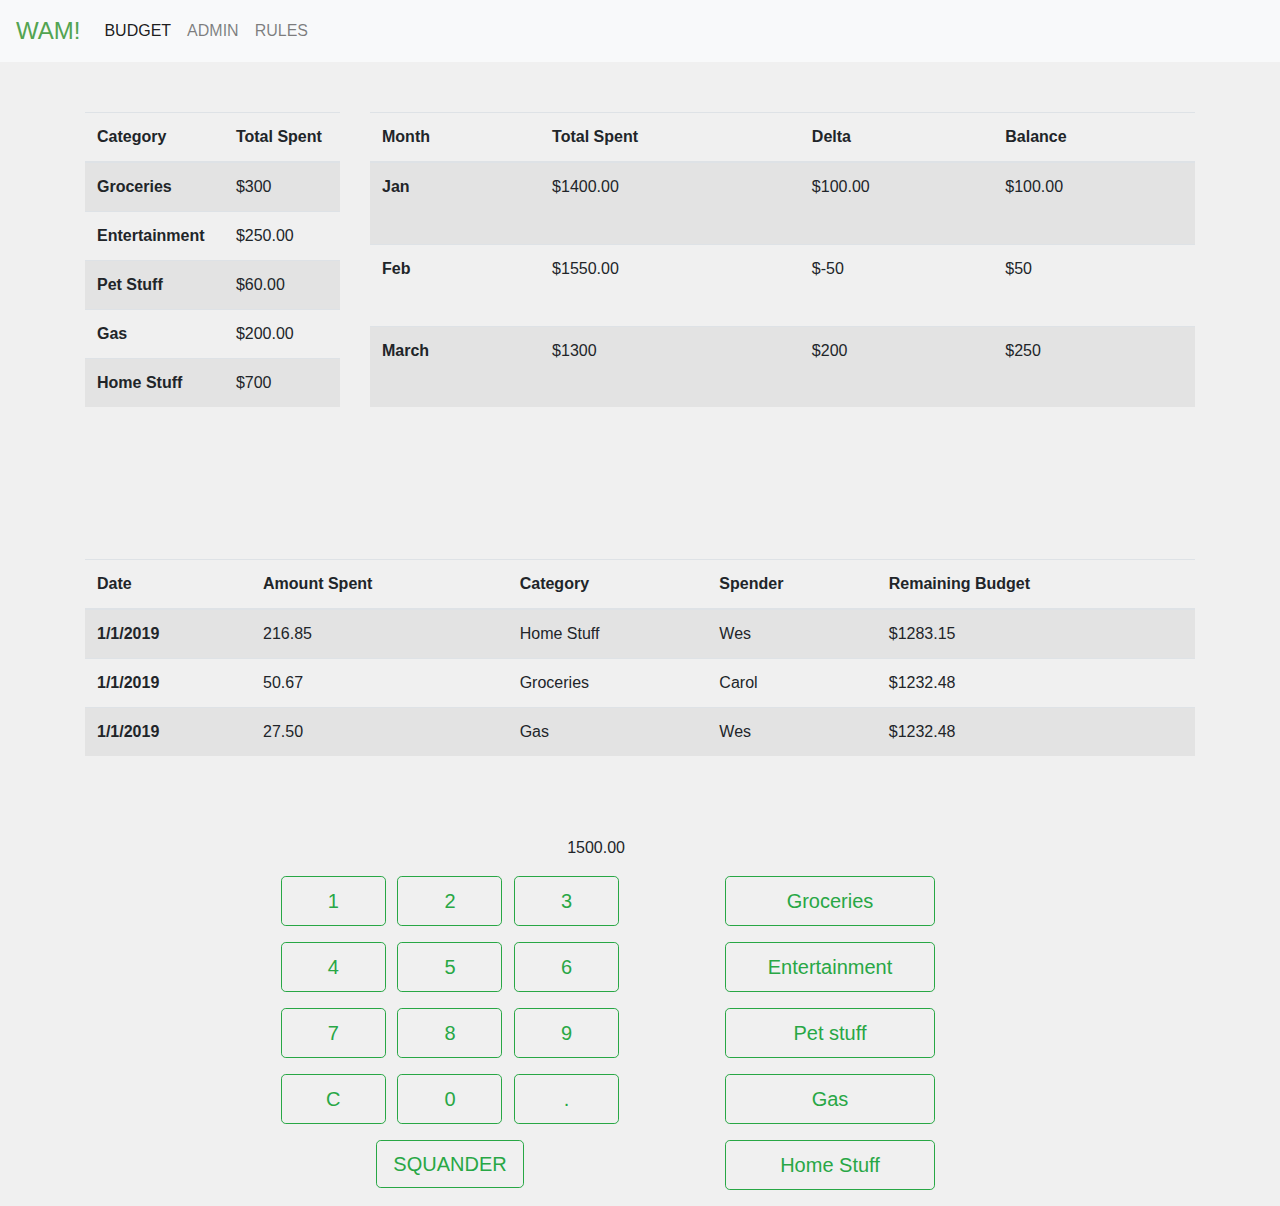
<file: index.html>
<!DOCTYPE html>
<html lang="en">
    
    <head>
        <!-- Required meta tags -->
        <meta charset="utf-8">
        <meta name="viewport" content="width=device-width, initial-scale=1, shrink-to-fit=no">
        
        <!-- Bootstrap CSS -->
        <link rel="stylesheet" href="https://stackpath.bootstrapcdn.com/bootstrap/4.3.1/css/bootstrap.min.css" integrity="sha384-ggOyR0iXCbMQv3Xipma34MD+dH/1fQ784/j6cY/iJTQUOhcWr7x9JvoRxT2MZw1T" crossorigin="anonymous">
        
        <!-- Custom CSS -->
        <link rel="stylesheet" href="css/styles.css">
        
        <title>WAM!</title>
    </head>
    
    <body>
        
        <!-- Navigation -->
        <nav class="navbar fixed-top navbar-expand-lg navbar-light bg-light">
            <a class="navbar-brand" href="index.html">WAM!</a>
            <button class="navbar-toggler" type="button" data-toggle="collapse" data-target="#navbarSupportedContent" aria-controls="navbarSupportedContent" aria-expanded="false" aria-label="Toggle navigation">
                <span class="navbar-toggler-icon"></span>
            </button>
            <div class="collapse navbar-collapse" id="navbarSupportedContent">
                <ul class="navbar-nav mr-auto">
                    <li class="nav-item active">
                        <a class="nav-link" href="index.html">BUDGET <span class="sr-only">(current)</span></a>
                    </li>
                    <li class="nav-item">
                        <a class="nav-link" href="admin.html">ADMIN</a>
                    </li>
                    <li class="nav-item">
                        <a class="nav-link" href="rules.html">RULES</a>
                    </li>
                </ul>
            </div>
        </nav>
        <!-- / Navigation -->
        
        <!-- Home page main content -->
        <div class="container">
            <div class="row">
                
                <!-- Purchase amount input -->
                <div class="col-md col-xl-4 order-xl-4 offset-xl-2">
                    <div class="text-right" id="display" data-budget="1500.00"></div> <!-- budget and input display area updated dynamically by js -->
                    <div class="num_row">
                        <button type="button" class="btn btn-outline-success btn-lg num_btn" data-num_btn="1">1</button>
                        <button type="button" class="btn btn-outline-success btn-lg num_btn" data-num_btn="2">2</button>
                        <button type="button" class="btn btn-outline-success btn-lg num_btn" data-num_btn="3">3</button>
                    </div>
                    <div class="num_row">
                        <button type="button" class="btn btn-outline-success btn-lg num_btn" data-num_btn="4">4</button>
                        <button type="button" class="btn btn-outline-success btn-lg num_btn" data-num_btn="5">5</button>
                        <button type="button" class="btn btn-outline-success btn-lg num_btn" data-num_btn="6">6</button>
                    </div>
                    <div class="num_row">
                        <button type="button" class="btn btn-outline-success btn-lg num_btn" data-num_btn="7">7</button>
                        <button type="button" class="btn btn-outline-success btn-lg num_btn" data-num_btn="8">8</button>
                        <button type="button" class="btn btn-outline-success btn-lg num_btn" data-num_btn="9">9</button>
                    </div>
                    <div class="num_row">
                        <button type="button" class="btn btn-outline-success btn-lg clr_btn" id="clr_btn">C</button>
                        <button type="button" class="btn btn-outline-success btn-lg num_btn" data-num_btn="0">0</button>
                        <button type="button" class="btn btn-outline-success btn-lg num_btn" data-num_btn=".">.</button>
                    </div>
                    <div class="num_row">
                        <button type="button" class="btn btn-outline-success btn-lg" id="sqr_btn">SQUANDER</button>
                    </div>
                </div>
                <!-- / Purchase amount input -->
                
                <!-- Purchase category input -->
                <div class="col-md col-xl-4 order-xl-5">
                    <div id="display"><P></P></div> <!-- just empty space so that this section lines up with others --> 
                    <div class="num_row">
                        <button type="button" class="btn btn-outline-success btn-lg inp_btn">Groceries</button>
                    </div>
                    <div class="num_row">
                        <button type="button" class="btn btn-outline-success btn-lg inp_btn">Entertainment</button>
                    </div>
                    <div class="num_row">
                        <button type="button" class="btn btn-outline-success btn-lg inp_btn">Pet stuff</button>
                    </div>
                    <div class="num_row">
                        <button type="button" class="btn btn-outline-success btn-lg inp_btn">Gas</button>
                    </div>
                    <div class="num_row">
                        <button type="button" class="btn btn-outline-success btn-lg inp_btn">Home Stuff</button>
                    </div>
                </div>
                <!-- / Purchase category input -->
                
                <!-- Spending table -->
                <div class="col-xl-12 order-xl-3 bdgt_tab">
                    <div id="display"><P></P></div> <!-- just empty space so that this section lines up with others --> 
                    <table class="table table-striped">
                        <thead>
                            <tr>
                                <th scope="col">Date</th>
                                <th scope="col">Amount Spent</th>
                                <th scope="col">Category</th>
                                <th scope="col">Spender</th>
                                <th scope="col">Remaining Budget</th>
                            </tr>
                        </thead>
                        <tbody>
                            <tr>
                                <th scope="row">1/1/2019</th>
                                <td>216.85</td>
                                <td>Home Stuff</td>
                                <td>Wes</td>
                                <td>$1283.15</td>
                            </tr>
                            <tr>
                                <th scope="row">1/1/2019</th>
                                <td>50.67</td>
                                <td>Groceries</td>
                                <td>Carol</td>
                                <td>$1232.48</td>
                            </tr>
                            <tr>
                                <th scope="row">1/1/2019</th>
                                <td>27.50</td>
                                <td>Gas</td>
                                <td>Wes</td>
                                <td>$1232.48</td>
                            </tr>
                        </tbody>
                    </table>
                </div>
                <!-- / Spending table -->
                
                 <!-- Category spending table -->
                <div class="col-xl-3 order-xl-1 d-none d-md-flex bdgt_tab">
                    <div id="display"><P></P></div>  <!-- just empty space so that this section lines up with others -->
                    <table class="table table-striped">
                        <thead>
                            <tr>
                                <th scope="col">Category</th>
                                <th scope="col">Total Spent</th>
                            </tr>
                        </thead>
                        <tbody>
                            <tr>
                                <th scope="row">Groceries</th>
                                <td>$300</td>
                            </tr>
                            <tr>
                                <th scope="row">Entertainment</th>
                                <td>$250.00</td>
                            </tr>
                            <tr>
                                <th scope="row">Pet Stuff</th>
                                <td>$60.00</td>
                            </tr>
                            <tr>
                                <th scope="row">Gas</th>
                                <td>$200.00</td>
                            </tr>
                            <tr>
                                <th scope="row">Home Stuff</th>
                                <td>$700</td>
                            </tr>
                        </tbody>
                    </table>
                </div>
                <!-- / Category spending table -->
                
                <!-- Budget history table -->
                <div class="col-xl-9 order-xl-2 d-none d-md-flex bdgt_tab">
                    <div id="display"><P></P></div> <!-- just empty space so that this section lines up with others --> 
                    <table class="table table-striped">
                        <thead>
                            <tr>
                                <th scope="col">Month</th>
                                <th scope="col">Total Spent</th>
                                <th scope="col">Delta</th>
                                <th scope="col">Balance</th>
                            </tr>
                        </thead>
                        <tbody>
                            <tr>
                                <th scope="row">Jan</th>
                                <td>$1400.00</td>
                                <td>$100.00</td>
                                <td>$100.00</td>
                            </tr>
                            <tr>
                                <th scope="row">Feb</th>
                                <td>$1550.00</td>
                                <td>$-50</td>
                                <td>$50</td>
                            </tr>
                            <tr>
                                <th scope="row">March</th>
                                <td>$1300</td>
                                <td>$200</td>
                                <td>$250</td>
                            </tr>
                        </tbody>
                    </table>
                </div>
                <!-- / Budget history table -->
                
            </div> <!-- / row -->
        </div> <!-- / container -->
        
        <!-- Custom JavaScript -->
        <script src="js/script.js"></script>
        
        <!-- jQuery first, then Popper.js, then Bootstrap JS -->
        <script src="https://code.jquery.com/jquery-3.3.1.slim.min.js" integrity="sha384-q8i/X+965DzO0rT7abK41JStQIAqVgRVzpbzo5smXKp4YfRvH+8abtTE1Pi6jizo" crossorigin="anonymous"></script>
        <script src="https://cdnjs.cloudflare.com/ajax/libs/popper.js/1.14.7/umd/popper.min.js" integrity="sha384-UO2eT0CpHqdSJQ6hJty5KVphtPhzWj9WO1clHTMGa3JDZwrnQq4sF86dIHNDz0W1" crossorigin="anonymous"></script>
        <script src="https://stackpath.bootstrapcdn.com/bootstrap/4.3.1/js/bootstrap.min.js" integrity="sha384-JjSmVgyd0p3pXB1rRibZUAYoIIy6OrQ6VrjIEaFf/nJGzIxFDsf4x0xIM+B07jRM" crossorigin="anonymous"></script>
    </body>
    
</html>
</file>
<file: css/styles.css>
/*========================================
BASE STYLE AND LAYOUTS 
========================================*/

body { 
    /* I know Treehouse somewhat recommended not doing this, but there was no elaboration.  
       I couldn't find any reason not to online other than there used to be cross-browser issues long ago that are no longer the case.
       Based on my research, this seems to be a thing people avoid simply because people used to avoid it rather than needing to avoid it.
    */
  background-color: #F0F0F0;
}

.navbar-light .navbar-brand {
    color: #53A451;
    font-size: 1.5em;
}

.container { /* to create spacing between navbar and content */
    padding-top: 5em;
}


/*========================================
NUMBER AND INPUT PAD LAYOUT 
========================================*/

.num_row {
    display: flex;
    flex-direction: row;
    margin: 1em 0;
    justify-content: space-around;
}

.num_btn, .clr_btn, .inp_btn {
    height: 2.5em;
}

.num_btn, .clr_btn {
    width: 30%;
}

.inp_btn {
    width: 60%;
}

p { /* this is used for to add dead space to an empty div so that columns line up */
    height: 1.5em;
}

.bdgt_tab {
    margin: 2em 0 4em 0;
}
</file>
